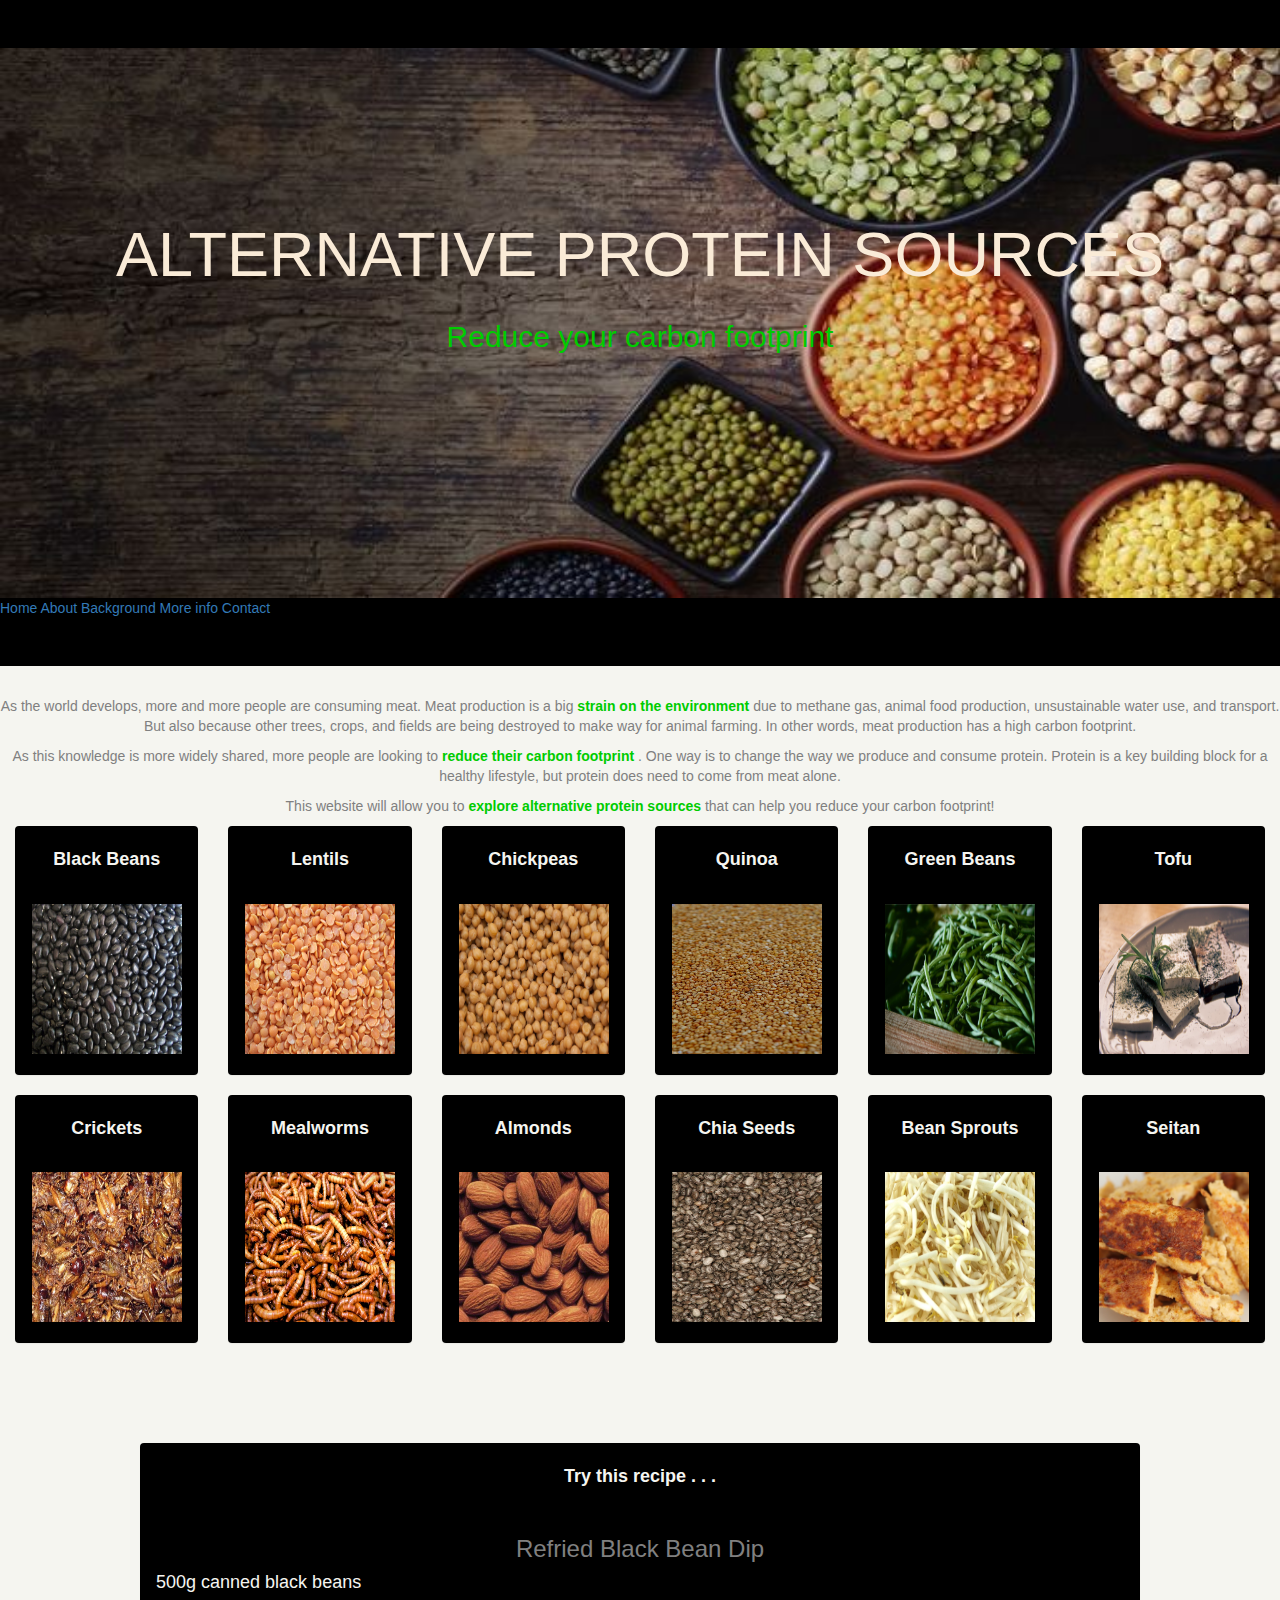
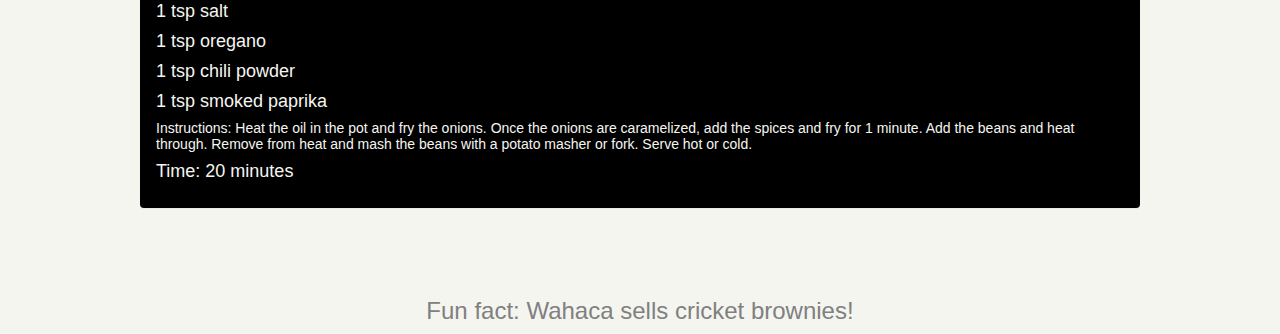
<file: index.html>
<!DOCTYPE html>
<html>
  
  <head>
    <title>Alternative Protein Sources</title>
    <meta charset="utf-8">
    <meta name="viewport" content="width=device-width, initial-scale=1">
    <link rel="stylesheet" href="https://maxcdn.bootstrapcdn.com/bootstrap/3.3.7/css/bootstrap.min.css">
    <script src="https://ajax.googleapis.com/ajax/libs/jquery/3.1.1/jquery.min.js"></script>
    <script src="https://maxcdn.bootstrapcdn.com/bootstrap/3.3.7/js/bootstrap.min.js"></script>
    <link rel="stylesheet" href="style.css"> 
    
  </head>

  <body>

 <!-- jumbotron banner cover thing will go here ________________________________ -->
    <div class="jumbotron">
      <!--alt="There is a problem, this image is not displaying" style="cover">*/-->
      <img src=pictures/sustainable-protein.jpg alt= black-beans style="cover" height="550" width="100%">

        <h1>ALTERNATIVE PROTEIN SOURCES</h1>

        <h2>Reduce your carbon footprint</h2>

            
        <div id="pagelinks">
                <a href="index.html" Homepage > Home </a> 

                <a href="about.html" About > About </a> 

                <a href="background.html" Background > Background </a> 

                <a href="more.html" More > More info </a> 

                <a href="contact.html" Contact > Contact </a> 
        </div>
       
    </div>
    <div>
      <p> As the world develops, more and more people are consuming meat. Meat production is a big <b> strain on the environment </b> due to methane gas, animal food production, unsustainable water use, and transport. 
         But also because other trees, crops, and fields are being destroyed to make way for animal farming. 
          In other words, meat production has a high carbon footprint. </p>

      <p> As this knowledge is more widely shared, more people are looking to <b> reduce their carbon footprint </b>. 
          One way is to change the way we produce and consume protein. 
          Protein is a key building block for a healthy lifestyle, but protein does need to come from meat alone.  </p>

      <p> This website will allow you to <b> explore alternative protein sources </b> that can help you reduce your carbon footprint! </p>
    </div>
    
<!-- protein cards will go here ________________________________ -->
    
<div class="container-fluid">
      <div class="row">
        
        <div class="col-xs-12 col-sm-6 col-md-4 col-lg-2">
            <div class="panel">
              <div class="panel-heading">Black Beans</div>
              <div class="panel-body"> 
                <img src=pictures/black-beans.jpg alt= black-beans width="150" height="150" vspace="5" hspace="1"> 
              </div>
            </div>
        </div>
        
        <div class="col-xs-12 col-sm-6 col-md-4 col-lg-2">    
            <div class="panel">
              <div class="panel-heading">Lentils</div>
              <div class="panel-body"> 
                <img src=pictures/lentils.jpg alt= lentils width="150" height="150" vspace="5" hspace="1"> 
              </div>
            </div>
        </div>
              <div class="col-xs-12 col-sm-6 col-md-4 col-lg-2"> 
            <div class="panel">
              <div class="panel-heading">Chickpeas</div>
              <div class="panel-body"> 
                <img src=pictures/chickpeas.jpg alt= chickpeas width="150" height="150" vspace="5" hspace="1">
              </div>
            </div>
        </div>

        <div class="col-xs-12 col-sm-6 col-md-4 col-lg-2">   
            <div class="panel">
              <div class="panel-heading">Quinoa</div>
              <div class="panel-body">  
                <img src=pictures/quinoa.jpg alt= quinoa width="150" height="150" vspace="5" hspace="1"> 
              </div>
            </div>
        </div>

        <div class="col-xs-12 col-sm-6 col-md-4 col-lg-2"> 
            <div class="panel">
              <div class="panel-heading">Green Beans</div>
              <div class="panel-body"> 
                <img src=pictures/green-beans.jpg alt= green-beans width="150" height="150" vspace="5" hspace="1"> 
              </div>
            </div>
        </div>

        <div class="col-xs-12 col-sm-6 col-md-4 col-lg-2">
            <div class="panel">
              <div class="panel-heading">Tofu</div>
              <div class="panel-body"> 
                <img src=pictures/tofu.jpg alt= tofu width="150" height="150" vspace="5" hspace="1"> 
              </div>
            </div>
        </div>

        <div class="col-xs-12 col-sm-6 col-md-4 col-lg-2">  
            <div class="panel">
              <div class="panel-heading">Crickets</div>
              <div class="panel-body"> 
                <img src=pictures/crickets.jpg alt= crickets width="150" height="150" vspace="5" hspace="1"> 
              </div>
            </div>
        </div>

        <div class="col-xs-12 col-sm-6 col-md-4 col-lg-2">
            <div class="panel">
              <div class="panel-heading">Mealworms</div>
              <div class="panel-body">  
                <img src=pictures/mealworms.jpg  alt= mealworms width="150" height="150" vspace="5" hspace="1"> 
              </div>
            </div>
        </div>

        <div class="col-xs-12 col-sm-6 col-md-4 col-lg-2">
            <div class="panel">
              <div class="panel-heading">Almonds</div>
              <div class="panel-body"> 
                <img src=pictures/almonds.jpg alt= Almonds width="150" height="150" vspace="5" hspace="1"> 
              </div>
            </div>
        </div>

        <div class="col-xs-12 col-sm-6 col-md-4 col-lg-2">
            <div class="panel">
              <div class="panel-heading">Chia Seeds</div>
              <div class="panel-body"> 
                <img src=pictures/chiaseeds.jpg alt= Chia Seeds width="150" height="150" vspace="5" hspace="1"> 
              </div>
            </div>
        </div>

        <div class="col-xs-12 col-sm-6 col-md-4 col-lg-2">
            <div class="panel">
              <div class="panel-heading">Bean Sprouts</div>
              <div class="panel-body"> 
                <img src=pictures/beansprouts.jpg alt= Bean Sprouts width="150" height="150" vspace="5" hspace="1"> 
              </div>
            </div>
        </div>

        <div class="col-xs-12 col-sm-6 col-md-4 col-lg-2">   
            <div class="panel">
              <div class="panel-heading">Seitan</div>
              <div class="panel-body">  
                <img src=pictures/seitan.jpg alt= Seitan width="150" height="150" vspace="5" hspace="1"> 
              </div>
            </div>
        </div>

      </div>
</div>

<!-- recipe container will go here ________________________________ -->
    
    <div class="container">
      <div id="recipeBox" class="panel">
        <div class="panel-heading">Try this recipe . . .</div>
          <div id="recipeBlackBean" class="panel-body">
            <h3>Refried Black Bean Dip</h3>
            <h4>500g canned black beans</h4>
            <h4>1 tsp salt</h4>
            <h4>1 tsp oregano</h4>
            <h4>1 tsp chili powder</h4>
            <h4>1 tsp smoked paprika</h4>
            <h5>Instructions: Heat the oil in the pot and fry the onions. Once the onions are caramelized, add the spices and fry for 1 minute. Add the beans and heat through. Remove from heat and mash the beans with a potato masher or fork. Serve hot or cold.</h5>
            <h4>Time: 20 minutes</h4>
          </div>
      </div>
    </div>
    
    <h3> Fun fact: Wahaca sells cricket brownies! </h3>

    
  </body>
</html>
</file>
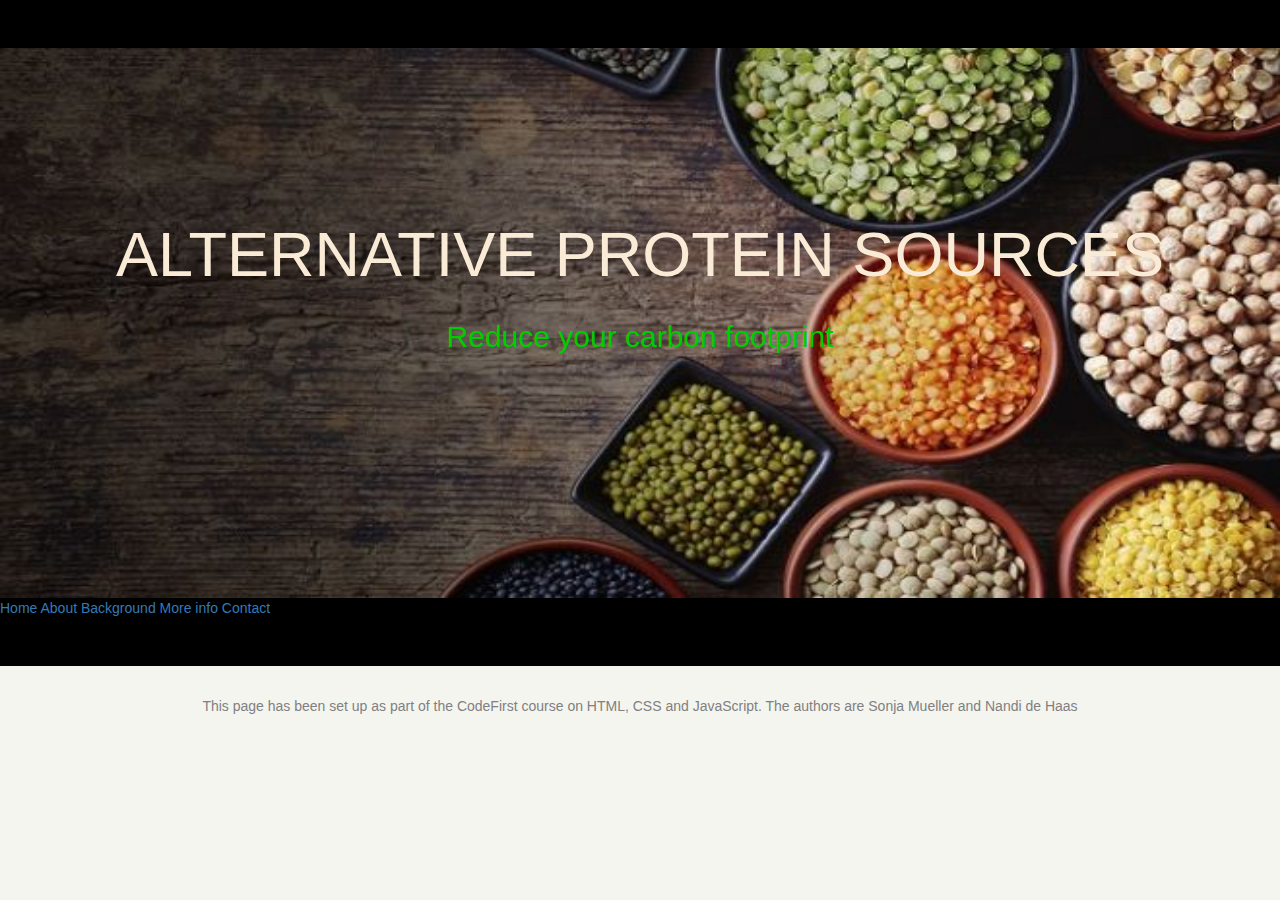
<file: about.html>
<!DOCTYPE html>
<html>
  
  <head>
    <title>Alternative Protein Sources</title>
    <meta charset="utf-8">
    <meta name="viewport" content="width=device-width, initial-scale=1">
    <link rel="stylesheet" href="https://maxcdn.bootstrapcdn.com/bootstrap/3.3.7/css/bootstrap.min.css">
    <script src="https://ajax.googleapis.com/ajax/libs/jquery/3.1.1/jquery.min.js"></script>
    <script src="https://maxcdn.bootstrapcdn.com/bootstrap/3.3.7/js/bootstrap.min.js"></script>
    <link rel="stylesheet" href="style.css"> 
    
  </head>

  <body>

 <!-- jumbotron banner cover thing will go here ________________________________ -->
    <div class="jumbotron">
      <!--alt="There is a problem, this image is not displaying" style="cover">*/-->
      <img src=pictures/sustainable-protein.jpg alt= black-beans style="cover" height="550" width="100%">

        <h1>ALTERNATIVE PROTEIN SOURCES</h1>

        <h2>Reduce your carbon footprint</h2>

          <div id="pagelinks">
                <a href="index.html" Homepage > Home </a> 

                <a href="about.html" About > About </a> 

                <a href="background.html" Background > Background </a> 

                <a href="more.html" More > More info </a> 

                <a href="contact.html" Contact > Contact </a> 
        </div>
       

    </div>
    
    <p> 
    This page has been set up as part of the CodeFirst course on HTML, CSS and JavaScript.
      
    The authors are Sonja Mueller and Nandi de Haas
    </p>
    
    </body>
    </html>
</file>
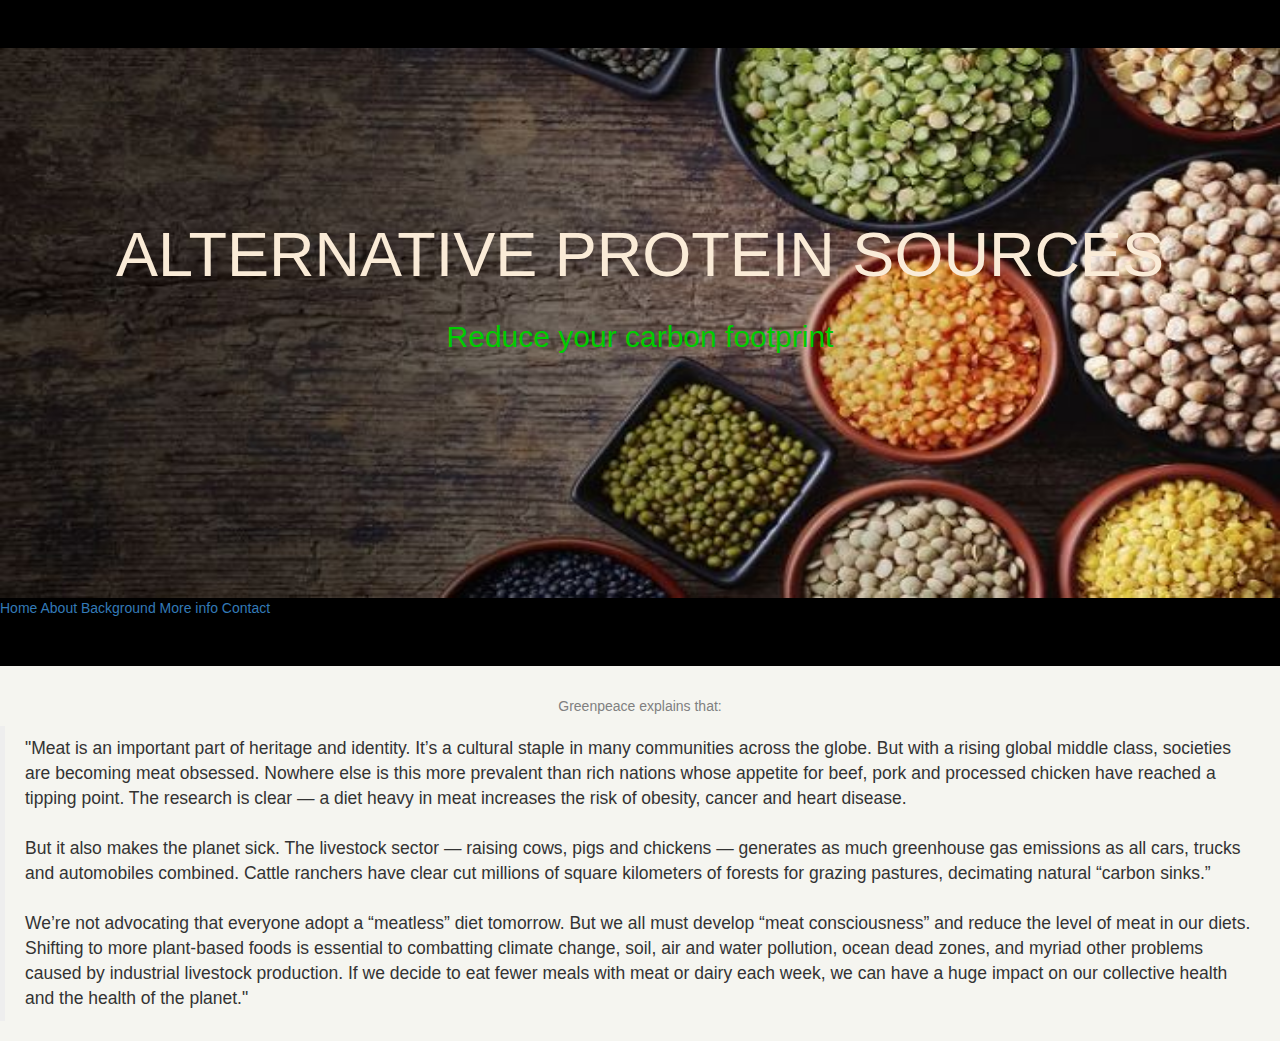
<file: background.html>
<!DOCTYPE html>
<html>
  
  <head>
    <title>Alternative Protein Sources</title>
    <meta charset="utf-8">
    <meta name="viewport" content="width=device-width, initial-scale=1">
    <link rel="stylesheet" href="https://maxcdn.bootstrapcdn.com/bootstrap/3.3.7/css/bootstrap.min.css">
    <script src="https://ajax.googleapis.com/ajax/libs/jquery/3.1.1/jquery.min.js"></script>
    <script src="https://maxcdn.bootstrapcdn.com/bootstrap/3.3.7/js/bootstrap.min.js"></script>
    <link rel="stylesheet" href="style.css"> 
    
  </head>

  <body>

 <!-- jumbotron banner cover thing will go here ________________________________ -->
    <div class="jumbotron">
      <!--alt="There is a problem, this image is not displaying" style="cover">*/-->
      <img src=pictures/sustainable-protein.jpg alt= black-beans style="cover" height="550" width="100%">

        <h1>ALTERNATIVE PROTEIN SOURCES</h1>

        <h2>Reduce your carbon footprint</h2>

          <div id="pagelinks">
                <a href="index.html" Homepage > Home </a> 

                <a href="about.html" About > About </a> 

                <a href="background.html" Background > Background </a> 

                <a href="more.html" More > More info </a> 

                <a href="contact.html" Contact > Contact </a> 
        </div>
       

    </div>
    
    <p> Greenpeace explains that: </p>
        <blockquote cite="http://www.greenpeace.org/usa/sustainable-agriculture/eco-farming/eat-more-plants/">
          "Meat is an important part of heritage and identity. It’s a cultural staple in many communities across the globe. But with a rising global middle class, societies are becoming meat obsessed. Nowhere else is this more prevalent than rich nations whose appetite for beef, pork and processed chicken have reached a tipping point. The research is clear — a diet heavy in meat increases the risk of obesity, cancer and heart disease.
      <br> <br>
          But it also makes the planet sick. The livestock sector — raising cows, pigs and chickens — generates as much greenhouse gas emissions as all cars, trucks and automobiles combined. Cattle ranchers have clear cut millions of square kilometers of forests for grazing pastures, decimating natural “carbon sinks.”
      <br> <br>
          We’re not advocating that everyone adopt a “meatless” diet tomorrow. But we all must develop “meat consciousness” and reduce the level of meat in our diets. Shifting to more plant-based foods is essential to combatting climate change, soil, air and water pollution, ocean dead zones, and myriad other problems caused by industrial livestock production. If we decide to eat fewer meals with meat or dairy each week, we can have a huge impact on our collective health and the health of the planet."
      </blockquote>
    </body>
    </html>
</file>
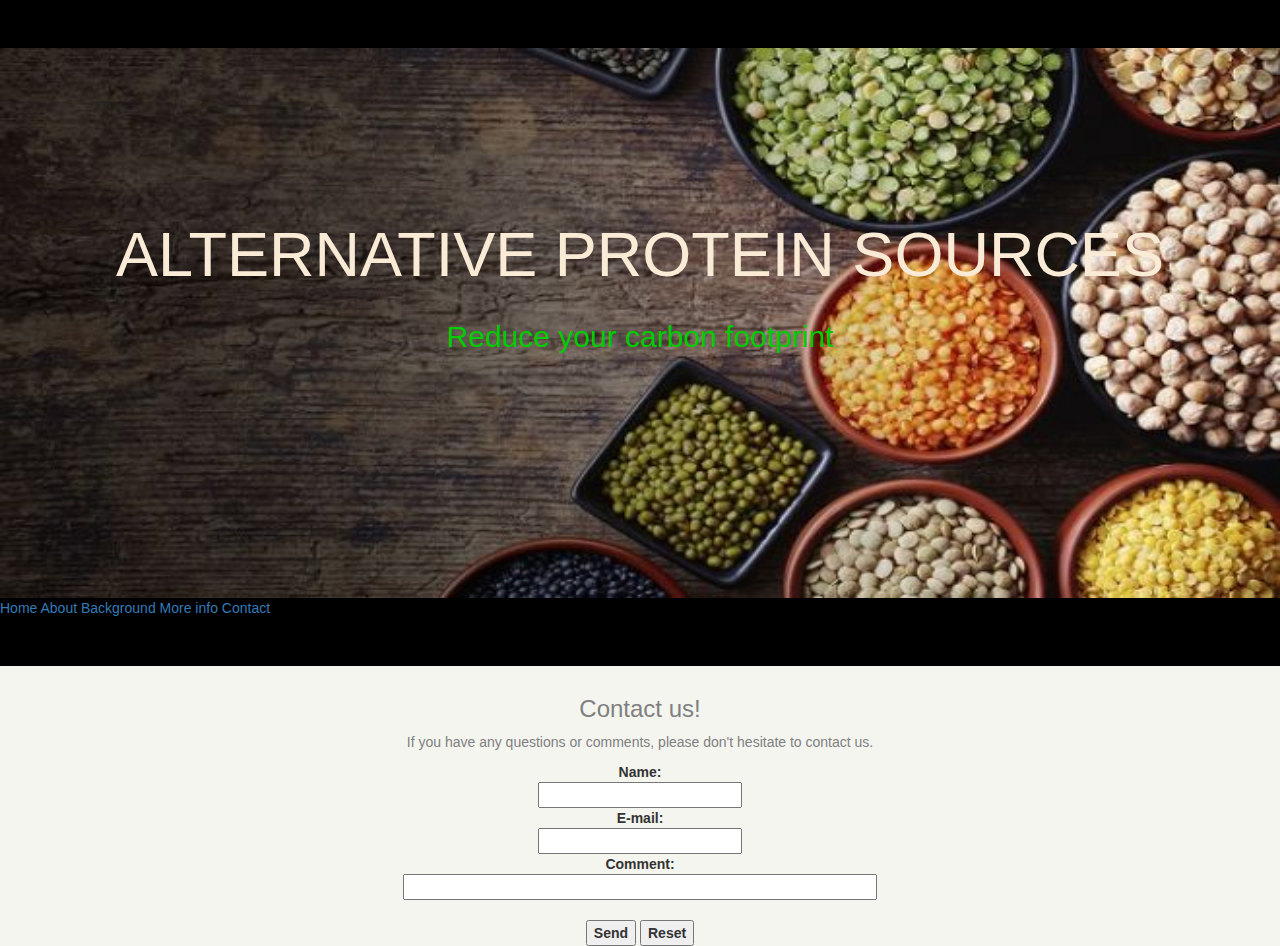
<file: contact.html>
<!DOCTYPE html>
<html>
  
  <head>
    <title>Alternative Protein Sources</title>
    <meta charset="utf-8">
    <meta name="viewport" content="width=device-width, initial-scale=1">
    <link rel="stylesheet" href="https://maxcdn.bootstrapcdn.com/bootstrap/3.3.7/css/bootstrap.min.css">
    <script src="https://ajax.googleapis.com/ajax/libs/jquery/3.1.1/jquery.min.js"></script>
    <script src="https://maxcdn.bootstrapcdn.com/bootstrap/3.3.7/js/bootstrap.min.js"></script>
    <link rel="stylesheet" href="style.css"> 
    
  </head>

  <body>

 <!-- jumbotron banner cover thing will go here ________________________________ -->
    <div class="jumbotron">
      <!--alt="There is a problem, this image is not displaying" style="cover">*/-->
      <img src=pictures/sustainable-protein.jpg alt= black-beans style="cover" height="550" width="100%">

        <h1>ALTERNATIVE PROTEIN SOURCES</h1>

        <h2>Reduce your carbon footprint</h2>

          <div id="pagelinks">
                <a href="index.html" Homepage > Home </a> 

                <a href="about.html" About > About </a> 

                <a href="background.html" Background > Background </a> 

                <a href="more.html" More > More info </a> 

                <a href="contact.html" Contact > Contact </a> 
        </div>
       

    </div>
     
  <h3>Contact us!</h3>
    
    <p>
      If you have any questions or comments, please don't hesitate to contact us.
    </p>  

   <form action="mailto:someone@example.com" method="post" enctype="text/plain">
        Name:<br>
        <input type="text" name="name"><br>
        E-mail:<br>
        <input type="text" name="mail"><br>
        Comment:<br>
        <input type="text" name="comment" size="50"><br><br>
        <input type="submit" value="Send">
        <input type="reset" value="Reset">
  </form>

    
    </body>
    </html>
</file>
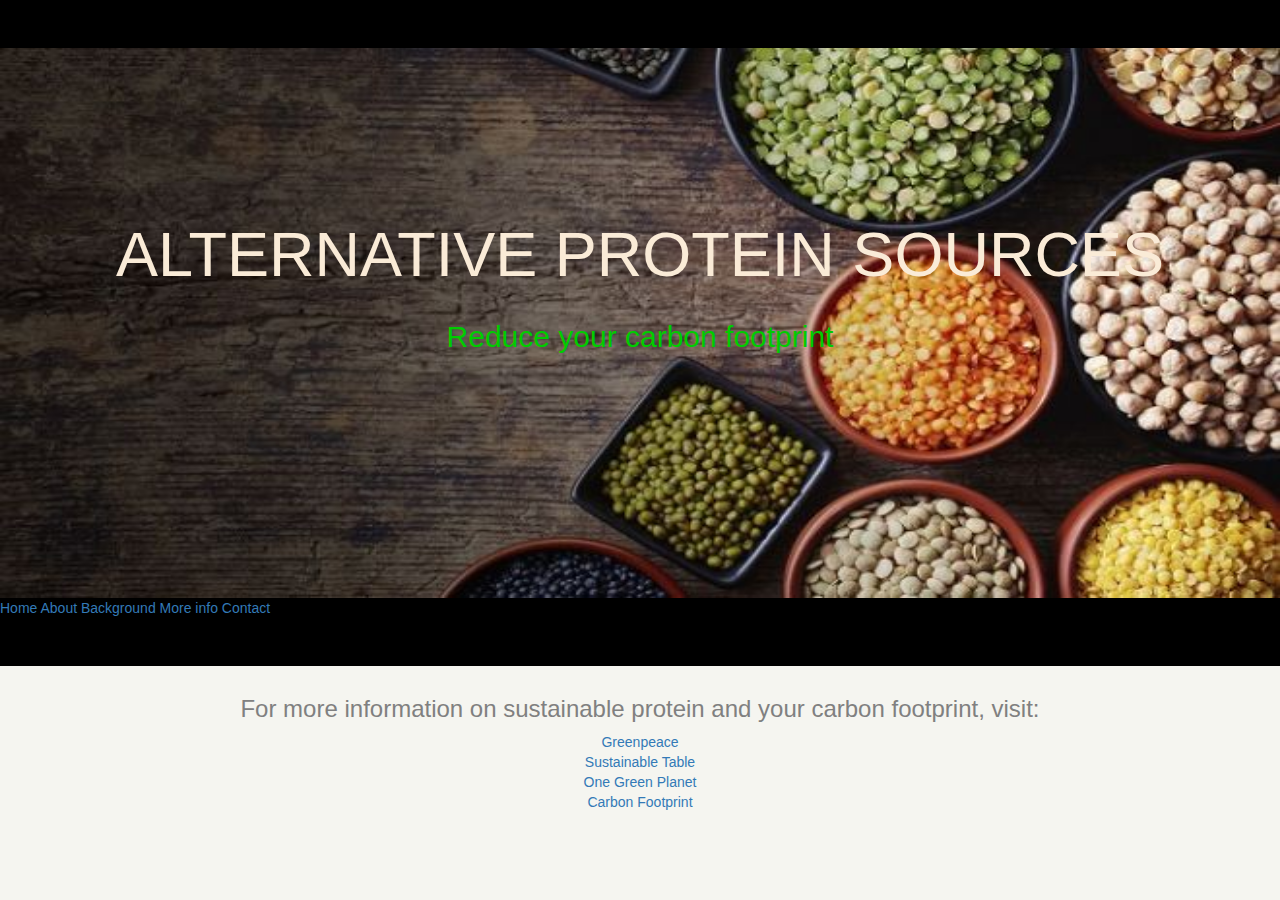
<file: more.html>
<!DOCTYPE html>
<html>
  
  <head>
    <title>Alternative Protein Sources</title>
    <meta charset="utf-8">
    <meta name="viewport" content="width=device-width, initial-scale=1">
    <link rel="stylesheet" href="https://maxcdn.bootstrapcdn.com/bootstrap/3.3.7/css/bootstrap.min.css">
    <script src="https://ajax.googleapis.com/ajax/libs/jquery/3.1.1/jquery.min.js"></script>
    <script src="https://maxcdn.bootstrapcdn.com/bootstrap/3.3.7/js/bootstrap.min.js"></script>
    <link rel="stylesheet" href="style.css"> 
    
  </head>

  <body>

 <!-- jumbotron banner cover thing will go here ________________________________ -->
    <div class="jumbotron">
      <!--alt="There is a problem, this image is not displaying" style="cover">*/-->
      <img src=pictures/sustainable-protein.jpg alt= black-beans style="cover" height="550" width="100%">

        <h1>ALTERNATIVE PROTEIN SOURCES</h1>

        <h2>Reduce your carbon footprint</h2>

          <div id="pagelinks">
                <a href="index.html" Homepage > Home </a> 

                <a href="about.html" About > About </a> 

                <a href="background.html" Background > Background </a> 

                <a href="more.html" More > More info </a> 

                <a href="contact.html" Contact > Contact </a> 
        </div>
       

    </div>
    
    <h3> For more information on sustainable protein and your carbon footprint, visit: </h3>
    
    <p>
      <a href="http://www.greenpeace.org/usa/sustainable-agriculture/eco-farming/eat-more-plants/"> Greenpeace </a>
      <br> 
      <a href="http://www.sustainabletable.org/794/should-you-eat-less-meat/"> Sustainable Table </a> 
      <br>
      <a href="http://www.onegreenplanet.org/animalsandnature/eat-for-the-planet-meat-and-the-environment/"> One Green Planet </a>
      <br>
      <a href="http://www.carbonfootprint.com/calculator.aspx"> Carbon Footprint </a>
    </p>
    
    
    
    </body>
    </html>
</file>
<file: style.css>
.sustainable-protein {
	position: relative;
}

.container {
	padding: 30px;
}

.jumbotron {
	background-color: black;
	color: antiquewhite;
}

.pagelinks {
  color: antiquewhite; 
}

body {
   	background-color: #f5f5f0;
}

h1 {
  	color: #808080; 
	position: absolute; 
 	top: 200px; 
   	left: 0; 
   	width: 100%; 
  	text-align: center;
}

h2 {
  	color: #00cc00;
  	text-align: center;
  	position: absolute; 
  	top: 300px; 
   	left: 0; 
   	width: 100%; 
  	text-align: center;
}

h3 {
  	color: gray;
  	text-align:center;
}

p {
	color: gray;
	text-align: center;
}

b {
	color: #00cc00;
}
.col-lg-1 {
  	background: black;
  	color: #00cc00;
}

.panel {
	background-color: black;
	max-width: 185px;
	color: #f5f5f0;
	font-weight: bold;
    	font-size: large;
    	padding-top: 10px;
}

.panel-heading {
	background-color: black;
	text-align: center;
}

.panel-body {
	position: center;
	background-color: black;
}

#recipeBox.panel {
    	max-width: 1000px;
    	margin: auto;
    	margin-top: 50px;
    	margin-bottom: 40px;
}

form {
  text-align: center;
  font-weight: bold;
}

ul.li {
  text-align: center;
}
</file>
